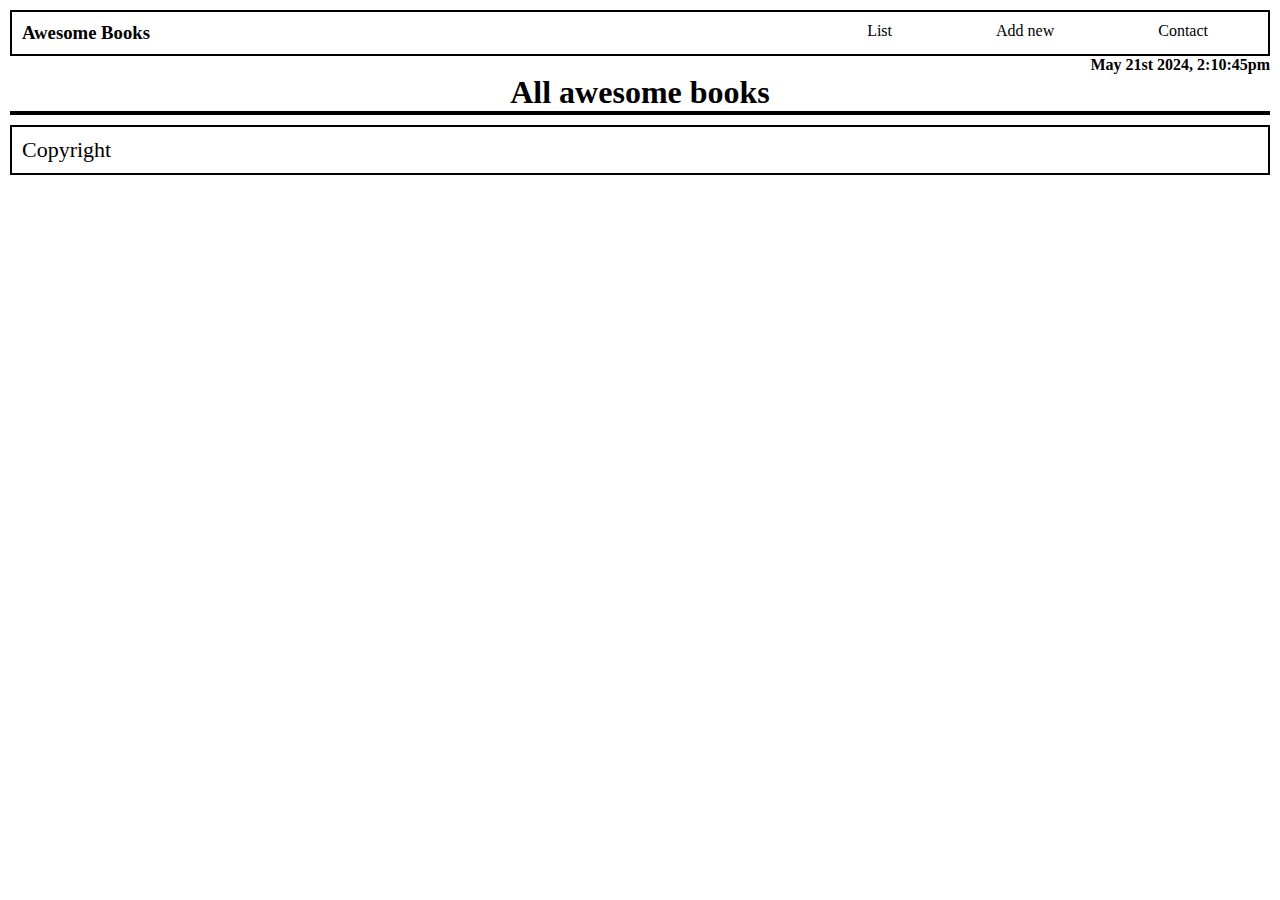
<file: index.html>
<!DOCTYPE html>
<html lang="en">
<head>
    <meta charset="UTF-8">
    <meta name="viewport" content="width=device-width, initial-scale=1.0">
    <title>Awesome-books</title>
    <link rel="stylesheet" href="style.css">
</head>
<body>
    <header>
        <h3>Awesome Books</h3>
        <nav>
            <a href="index.html">List</a>
            <a href="add.html">Add new</a>
            <a href="contact.html">Contact</a>
        </nav>
    </header>
    <h4>May 21st 2024, 2:10:45pm</h4>
    <h1>All awesome books</h1>
    <div id="book-list">
      <ul id="books"></ul>
    </div>
    <footer>Copyright</footer>

    <script src="script.js"></script>
</body>
</html>
</file>
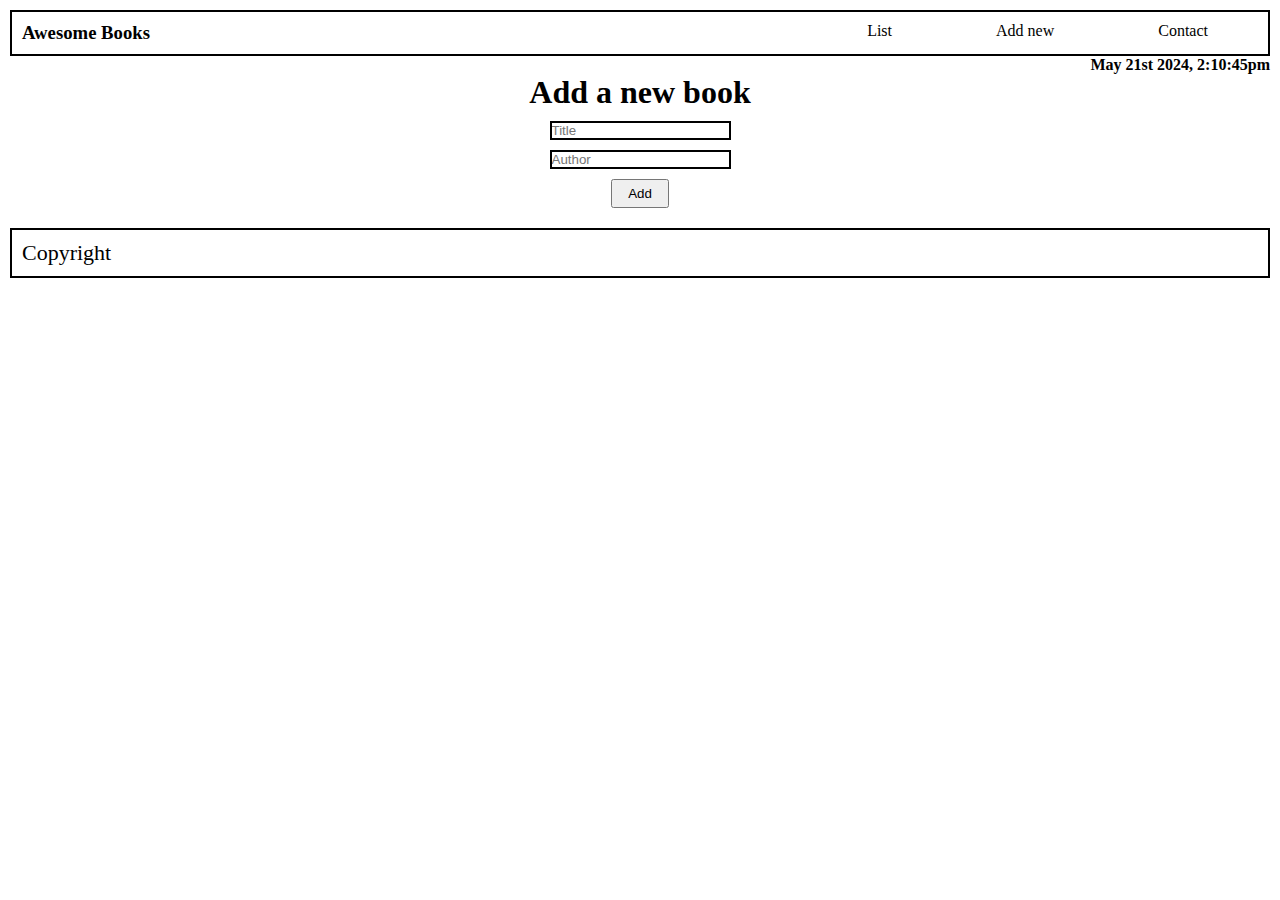
<file: add.html>
<!DOCTYPE html>
<html lang="en">
<head>
    <meta charset="UTF-8">
    <meta name="viewport" content="width=device-width, initial-scale=1.0">
    <title>Awesome-books</title>
    <link rel="stylesheet" href="style.css">
</head>
<body>
    <header>
        <h3>Awesome Books</h3>
        <nav>
            <a href="index.html">List</a>
            <a href="add.html">Add new</a>
            <a href="contact.html">Contact</a>
        </nav>
    </header>
    <h4>May 21st 2024, 2:10:45pm</h4>
    <div class="hide">
    <div id="book-list">
        <ul id="book"></ul>
    </div>
    </div>
    <div id="add-book">
    <h1>Add a new book</h1>
    <form id="book-form">
        <input type="text" name="title" id="text" placeholder="Title" required><br>
        <input type="text" name="author" id="author" placeholder="Author" required><br>
        <button type="submit" id="add">Add</button>
    </form>
    </div>
    <footer>Copyright</footer>

    <script src="script.js"></script>
</body>
</html>
</file>
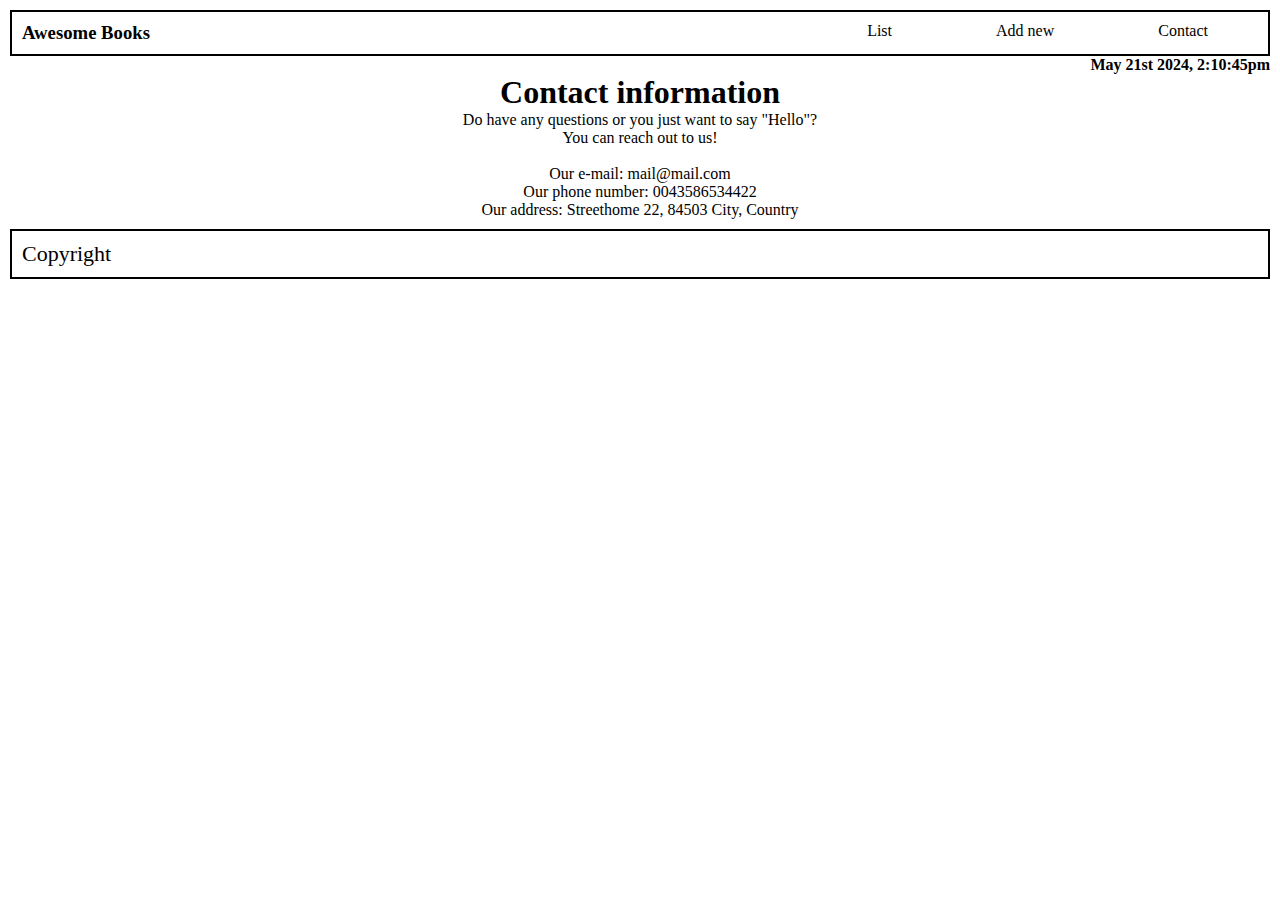
<file: contact.html>
<!DOCTYPE html>
<html lang="en">
<head>
    <meta charset="UTF-8">
    <meta name="viewport" content="width=device-width, initial-scale=1.0">
    <title>Awesome-books</title>
    <link rel="stylesheet" href="style.css">
</head>
<body>
    <header>
        <h3>Awesome Books</h3>
        <nav>
            <a href="index.html">List</a>
            <a href="add.html">Add new</a>
            <a href="contact.html">Contact</a>
        </nav>
    </header>
    <h4>May 21st 2024, 2:10:45pm</h4>
    <h1>Contact information</h1>
    <div class="section">
        <p>Do have any questions or you just want to say "Hello"?<br>You can reach out to us!</p><br>
        <ul>
            <li>Our e-mail: mail@mail.com</li>
            <li>Our phone number: 0043586534422</li>
            <li>Our address: Streethome 22, 84503 City, Country</li>
        </ul>
    </div>
    <footer>Copyright</footer>

    <script src="script.js"></script>
</body>
</html>
</file>
<file: style.css>
*{
    margin: 0;
    padding: 0;
    box-sizing: border-box;
}

body{
    margin: 10px;
}
header{
    border: 2px solid black;
    display: flex;
    justify-content: space-between;
    padding: 10px;
}

nav a{
    text-decoration: none;
    margin: 0 50px;
    color: black;
}

h4{
    text-align: end;
}

h1{
    text-align: center;
}

.hide{
    display: none;
}

#books{
    border: 2px solid black;
}

.book-item{
    display: flex;
    justify-content: space-between;
    align-items: center;
    padding: 10px;
    border: 1px solid #ccc;
}

.remove-button{
    padding: 5px 10px;
    border: 2px solid black;
}

footer{
    border: 2px solid black;
    margin-top: 10px;
    padding: 10px;
    font-weight: 500;
    font-size: 22px;
}

#book-form{
    text-align: center;
}

#text{
    border: 2px solid black;
    margin: 10px;
}

#author{
    border: 2px solid black;
}

#add{
    padding: 5px 15px;
    margin: 10px;
}

.section{
    text-align: center;
}
</file>
